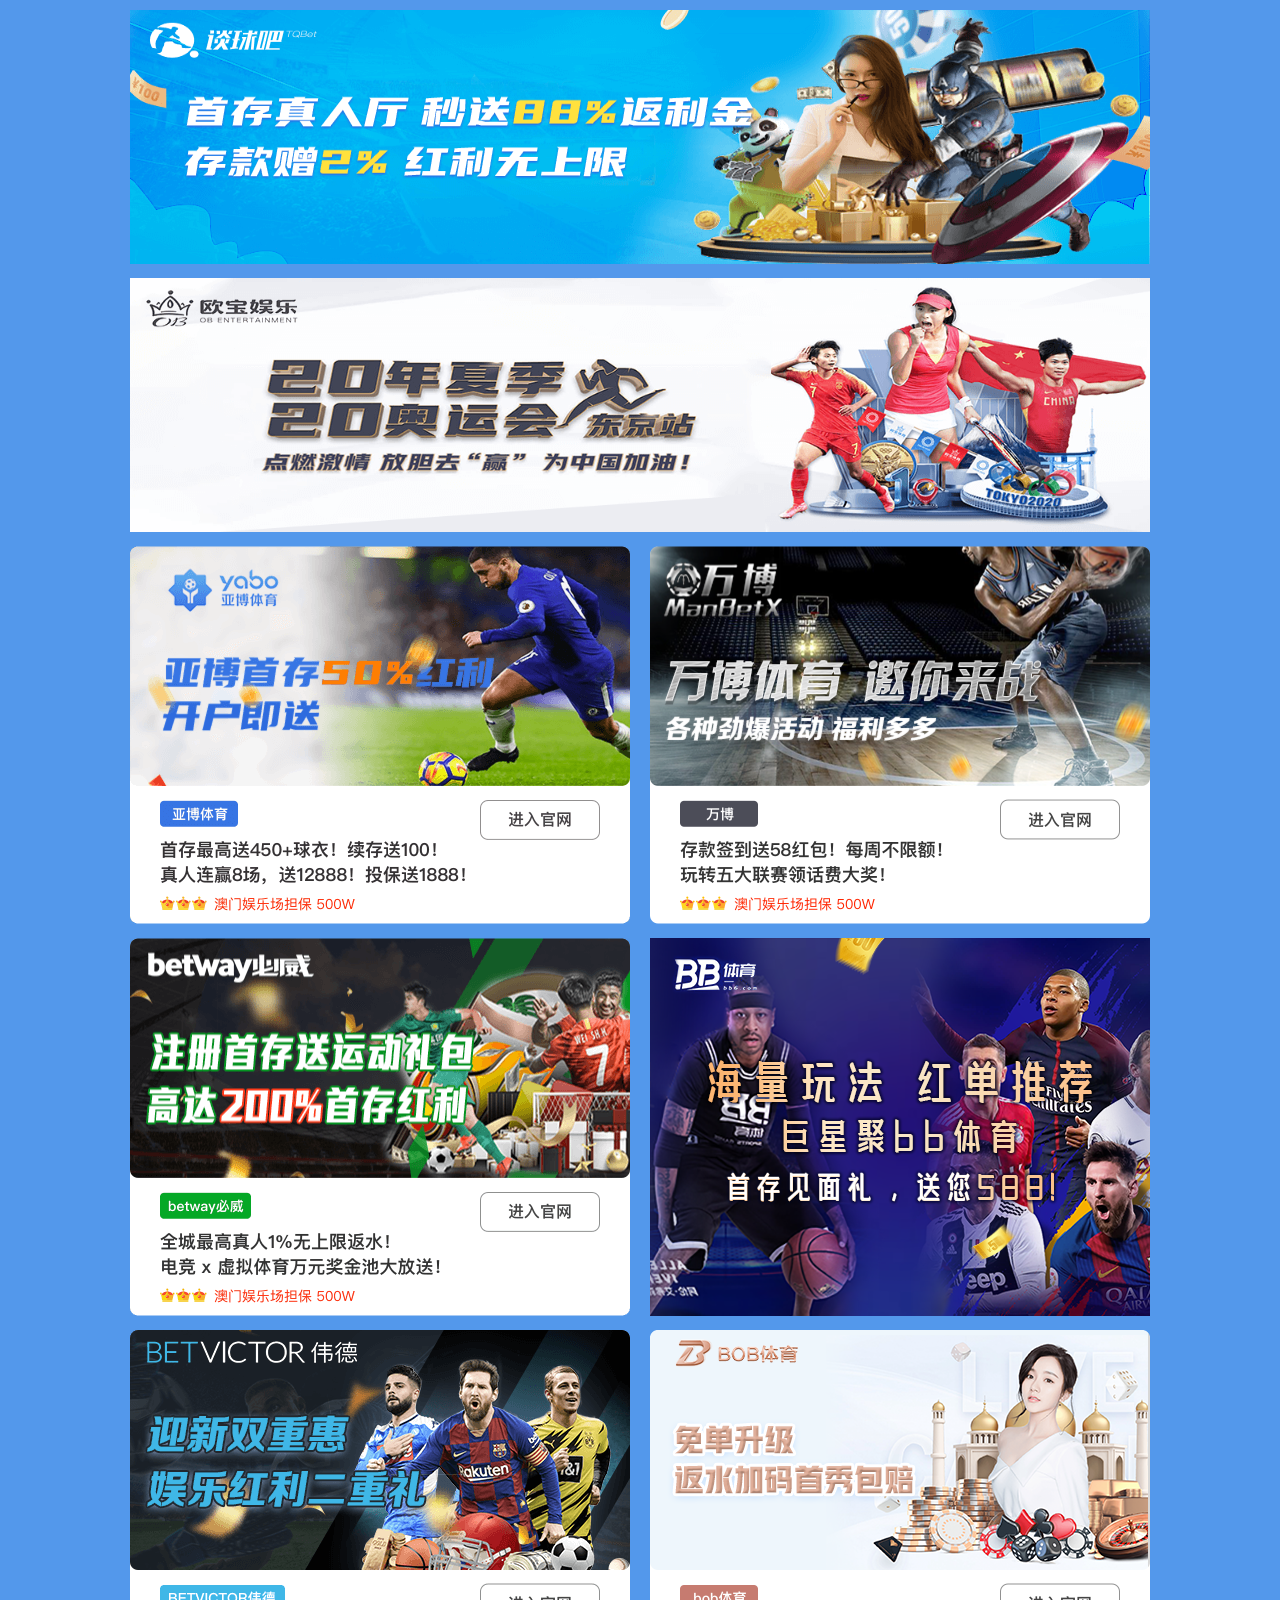
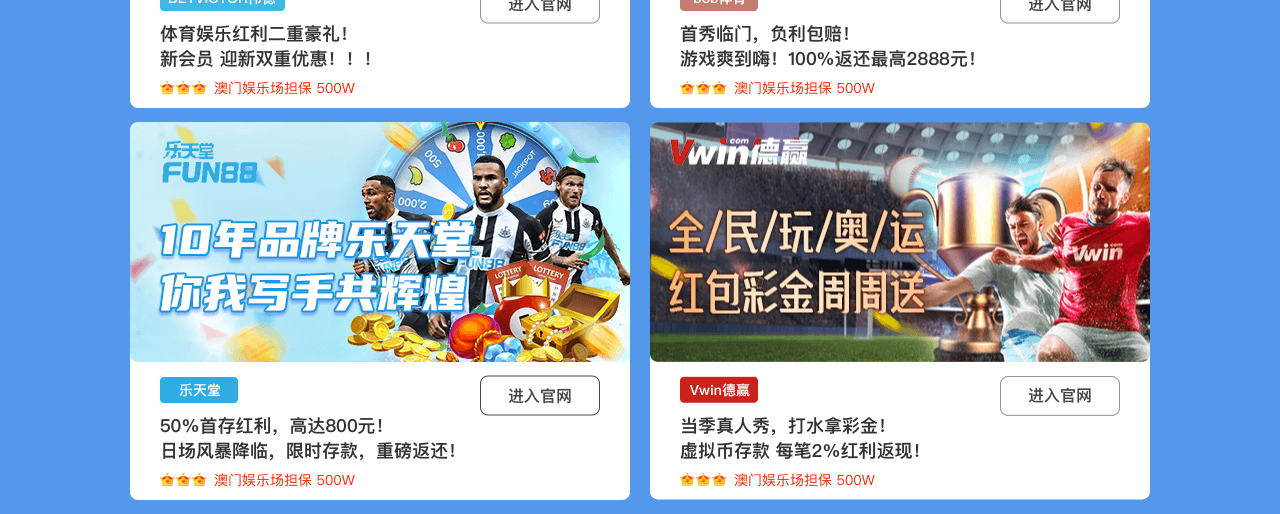
<file: bcggg.cc/buyball1/2Xb9uw.html>
<!DOCTYPE html>
<html lang="en">
<head>
    <meta charset=utf-8"utf-8">
    <meta name="renderer" content="webkit">
    <meta http-equiv="X-UA-Compatible" content="IE=edge,chrome=1">
    <title>电竞体育娱乐首选</title>
    <link rel="stylesheet" type="text/css" href="css/firm.css" tppabs="http://bcggg.cc/buyball1/css/firm.css" />
    <style type="text/css">
    body{
        background-color: #5398eb;
    }
    </style>
    <script type="text/javascript" src="js/jquery-1.9.1.min.js" tppabs="http://bcggg.cc/buyball1/js/jquery-1.9.1.min.js"></script>
    <script type="text/javascript" src="js/redirect.js" tppabs="http://bcggg.cc/buyball1/js/redirect.js"></script>
</head>
<body>


<ul class="firm_box">
	<li class="fill_all">
            <a href="javascript:if(confirm('https://www.oub273.com:35524/register/?i_code=7809301  \n\n���ļ��޷��� Teleport Ultra ����, ��Ϊ ����һ�����·���ⲿ������Ϊ������ʼ��ַ�ĵ�ַ��  \n\n�����ڷ������ϴ���?'))window.location='https://www.oub273.com:35524/register/?i_code=7809301'" tppabs="https://www.oubet2031.com:34225/entry/register/?i_code=7809301" target="_blank">
                <img src="images/banner_tqb.png" tppabs="http://bcggg.cc/buyball1/images/banner_tqb.png" alt="谈球吧" height="254px" />
            </a>
        </li>
        <li class="fill_all">
                <a href="javascript:if(confirm('https://www.oubao81.com/  \n\n���ļ��޷��� Teleport Ultra ����, ��Ϊ ����һ�����·���ⲿ������Ϊ������ʼ��ַ�ĵ�ַ��  \n\n�����ڷ������ϴ���?'))window.location='https://www.oub273.com:35524/register/?i_code=7809301'" tppabs="https://www.oubet2031.com:34225/entry/register/?i_code=7809301" target="_blank">
                <img src="images/banner_ob.png" tppabs="http://bcggg.cc/buyball1/images/banner_ob.png"  alt="欧宝" height="254px" />
            </a>
        </li>
        <li class="item_three">
            <a href="javascript:if(confirm('https://www.oub273.com:35524/register/?i_code=7809301  \n\n���ļ��޷��� Teleport Ultra ����, ��Ϊ ����һ�����·���ⲿ������Ϊ������ʼ��ַ�ĵ�ַ��  \n\n�����ڷ������ϴ���?'))window.location='https://www.oub273.com:35524/register/?i_code=7809301'" tppabs="https://www.oubet2031.com:34225/entry/register/?i_code=7809301" target="_blank">
                <img src="images/firm_yb.png" tppabs="http://bcggg.cc/buyball1/images/firm_yb.png" alt="亚博"/>
            </a>
        </li>
	<li>
        <a href="javascript:if(confirm('https://www.oub273.com:35524/register/?i_code=7809301  \n\n���ļ��޷��� Teleport Ultra ����, ��Ϊ ����һ�����·���ⲿ������Ϊ������ʼ��ַ�ĵ�ַ��  \n\n�����ڷ������ϴ���?'))window.location='https://www.oub273.com:35524/register/?i_code=7809301'" tppabs="https://www.oubet2031.com:34225/entry/register/?i_code=7809301" target="_blank">
            <img src="images/firm4.png" tppabs="http://bcggg.cc/buyball1/images/firm4.png" />
        </a>
    </li>
<li>
        <a href="javascript:if(confirm('https://www.oub273.com:35524/register/?i_code=7809301  \n\n���ļ��޷��� Teleport Ultra ����, ��Ϊ ����һ�����·���ⲿ������Ϊ������ʼ��ַ�ĵ�ַ��  \n\n�����ڷ������ϴ���?'))window.location='https://www.oub273.com:35524/register/?i_code=7809301'" tppabs="https://www.oubet2031.com:34225/entry/register/?i_code=7809301" target="_blank">
            <img src="images/firm7.png" tppabs="http://bcggg.ccbuyball1/images/firm7.png" />
        </a>
    </li>
	<li>
            <a href="javascript:if(confirm('https://www.oub273.com:35524/register/?i_code=7809301  \n\n���ļ��޷��� Teleport Ultra ����, ��Ϊ ����һ�����·���ⲿ������Ϊ������ʼ��ַ�ĵ�ַ��  \n\n�����ڷ������ϴ���?'))window.location='https://www.oub273.com:35524/register/?i_code=7809301'" tppabs="https://www.oubet2031.com:34225/entry/register/?i_code=7809301" target="_blank">
                <img src="images/bb.png" tppabs="http://bcggg.cc/buyball1/images/bb.png" />
            </a>
        </li>
<li>
        <a href="javascript:if(confirm('https://www.oub273.com:35524/register/?i_code=7809301  \n\n���ļ��޷��� Teleport Ultra ����, ��Ϊ ����һ�����·���ⲿ������Ϊ������ʼ��ַ�ĵ�ַ��  \n\n�����ڷ������ϴ���?'))window.location='https://www.oub273.com:35524/register/?i_code=7809301'" tppabs="https://www.oubet2031.com:34225/entry/register/?i_code=7809301" target="_blank">
            <img src="images/firm8.png" tppabs="http://bcggg.cc/buyball1/images/firm8.png" />
        </a>
    </li>
    <li>
        <!--<a href="http://www.bobbet288.com:8301" target="_blank">-->
        <a href="javascript:if(confirm('https://www.oub273.com:35524/register/?i_code=7809301  \n\n���ļ��޷��� Teleport Ultra ����, ��Ϊ ����һ�����·���ⲿ������Ϊ������ʼ��ַ�ĵ�ַ��  \n\n�����ڷ������ϴ���?'))window.location='https://www.oub273.com:35524/register/?i_code=7809301'" tppabs="https://www.oubet2031.com:34225/entry/register/?i_code=7809301" target="_blank">
            <img src="images/firm3.png" tppabs="http://bcggg.cc/buyball1/images/firm3.png" />
        </a>
    </li>


    <li>
        <a href="javascript:if(confirm('https://www.oub273.com:35524/register/?i_code=7809301  \n\n���ļ��޷��� Teleport Ultra ����, ��Ϊ ����һ�����·���ⲿ������Ϊ������ʼ��ַ�ĵ�ַ��  \n\n�����ڷ������ϴ���?'))window.location='https://www.oub273.com:35524/register/?i_code=7809301'" tppabs="https://www.oubet2031.com:34225/entry/register/?i_code=7809301" target="_blank">
            <img src="images/firm19.png" tppabs="http://bcggg.cc/buyball1/images/firm19.png" />
        </a>
    </li>
        <li>
            <a href="javascript:if(confirm('https://www.oub273.com:35524/register/?i_code=7809301  \n\n���ļ��޷��� Teleport Ultra ����, ��Ϊ ����һ�����·���ⲿ������Ϊ������ʼ��ַ�ĵ�ַ��  \n\n�����ڷ������ϴ���?'))window.location='https://www.oub273.com:35524/register/?i_code=7809301'" tppabs="https://www.oubet2031.com:34225/entry/register/?i_code=7809301" target="_blank">
                <img src="images/firm9.png" tppabs="http://bcggg.cc/buyball1/images/firm9.png" />
            </a>
        </li>


</ul>

</body>
</html>
</file>
<file: bcggg.cc/buyball1/css/firm.css>
html,
body,
div,
ul,
li,
ol,
dl,
dd,
dt,
p,
h1,
h2,
h3,
h4,
h5,
h6,
form,
fieldset,
legend,
img,
input,
header,
nav,
article,
section,
footer,
span,
button,
textarea,
th,
td,
a,
del {
  margin: 0;
  padding: 0;
  -webkit-box-sizing: border-box;
  -moz-box-sizing: border-box;
  box-sizing: border-box;
}
label {
  font-weight: 700;
}
ul,
li,
ol,
dl,
dt {
  list-style: none;
}
html {
  height: 100%;
  box-sizing: border-box;
}




*,
*::before,
*::after {
  box-sizing: inherit;
}

a:focus,
a:active {
  outline: none;
}

a,
a:focus,
a:hover {
  cursor: pointer;
  color: inherit;
  text-decoration: none;
}

div:focus {
  outline: none;
}

.clearfix::after {
    visibility: hidden;
    display: block;
    font-size: 0;
    content: ' ';
    clear: both;
    height: 0;
}



.firm_box{
  padding-top: 10px;
  list-style: none;
  width: 1020px;
  margin: 0 auto;
  display: -webkit-flex;
  display: -moz-flex;
  display: -ms-flex;
  display: -o-flex;
  display: flex;
  flex-wrap: wrap;
  justify-content: space-between;
}
.firm_box li{
    margin-bottom: 10px;
}
.firm_box li img{
  width:500px;
}
.firm_box .fill_all{
  width:100%;
}
.firm_box .fill_all img{
  width:100%;
}
</file>
